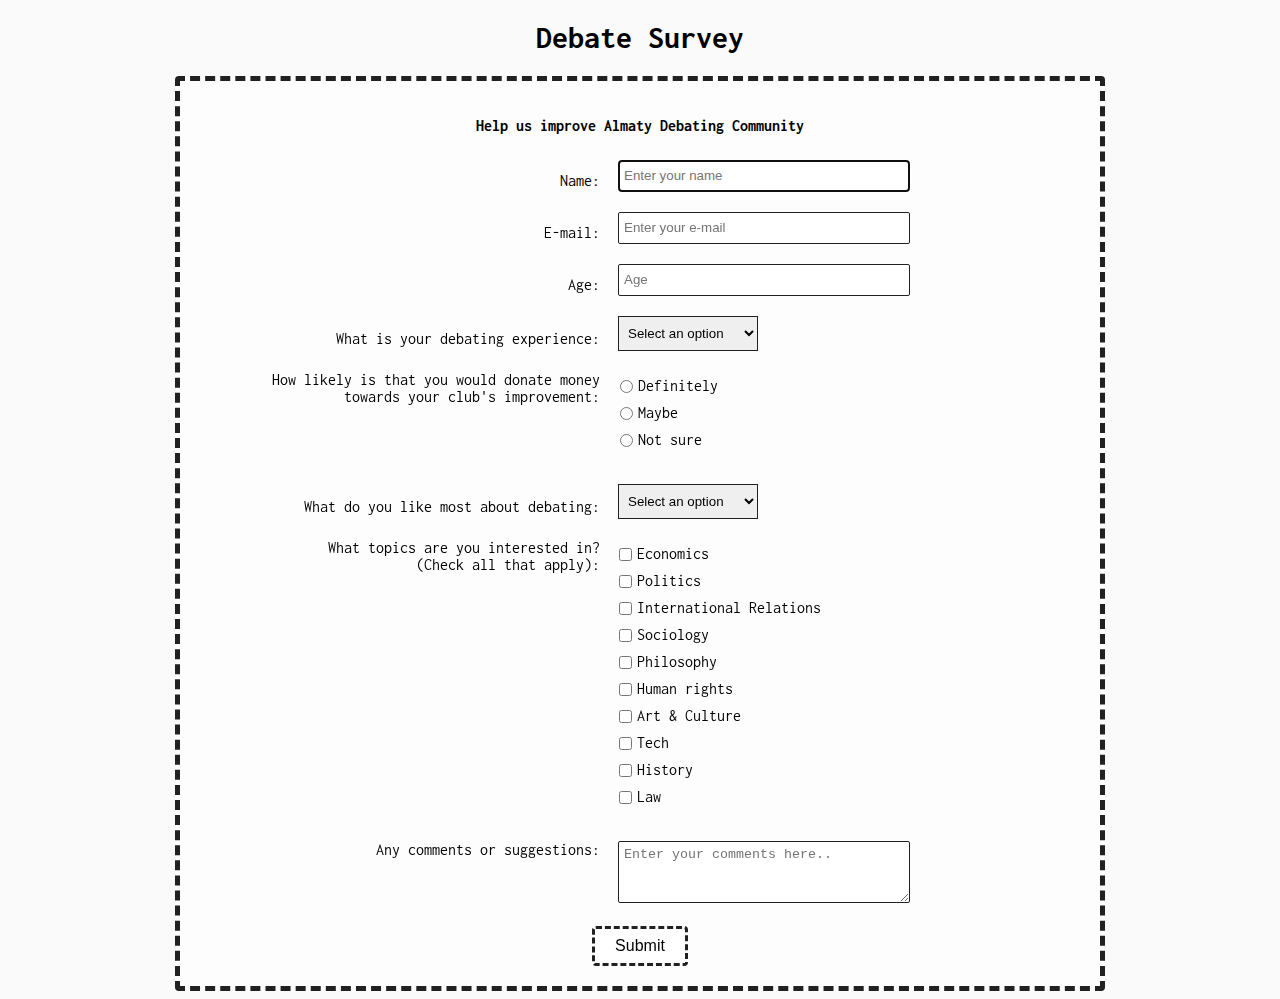
<file: index.html>
<!DOCTYPE html>
<html>
<head>
	<title>Debate Survey</title>
	<meta name="viewport" content="width=device-width,initial-scale=1">
	<link rel="stylesheet" type="text/css" href="survey.css">
	<link href="https://fonts.googleapis.com/css?family=Bahianita|Inconsolata|Raleway&display=swap" rel="stylesheet">
</head>
<body>
	<h1 id="title">Debate Survey</h1>
	<div id="box-outer">
		<p id="description"><strong>Help us improve Almaty Debating Community</strong></p>
		<form id="survey-form" method="GET" action="#">
			<div class="row">
				<div class="label">
					<label for="name">Name:</label>
				</div>
				<div class="answer">
					<input autofocus type="text" name="name" id="name" class="input-field" placeholder="Enter your name" required>
				</div>
			</div>

			<div class="row">
				<div class="label">
					<label for="email">E-mail:</label>
				</div>
				<div class="answer">
					<input autofocus type="email" name="email" id="email" class="input-field" placeholder="Enter your e-mail" required>
				</div>
			</div>

			<div class="row">
				<div class="label">
					<label for="age">Age:</label>
				</div>
				<div class="answer">
					<input type="number" name="age" id="age" class="input-field" placeholder="Age" min="1" max="125" required>
				</div>
			</div>

			<div class="row">
				<div class="label">
					<label for="current">What is your debating experience:</label>
				</div>
				<div class="answer">
					<select id="dropdown" name="current" class="dropdown">
						<option disabled selected value>Select an option</option>
						<option value="novice">0-1 year</option>
						<option value="intermediate">1-2 years</option>
						<option value="experienced">2-3 years</option>
						<option value="advanced">3-4 years</option>
						<option value="alumni">Alumni</option>
					</select>
				</div>
			</div>

			<div class="row">
				<div class="label label-top">
					<label for="donation">How likely is that you would donate money towards your club's improvement:</label>
				</div>
				<div class="answer">
					<ul>
						<li class="radio"><label>Definitely<input name="radio-btn" value="1" type="radio" class="rate"></label></li>
						<li class="radio"><label>Maybe<input name="radio-btn" value="2" type="radio" class="rate"></label></li>
						<li class="radio"><label>Not sure<input name="radio-btn" value="3" type="radio" class="rate"></label></li>
					</ul>
				</div>
			</div>

			<div class="row">
				<div class="label">
					<label for="most-like">What do you like most about debating:</label>
				</div>
				<div class="answer">
					<select id="most-like" name="like" class="dropdown">
						<option disabled selected value>Select an option</option>
						<option value="tournaments">Tournaments</option>
						<option value="socials">Socials</option>
						<option value="lectures">Lectures</option>
						<option value="communtiy">Community</option>
					</select>
				</div>
			</div>

			<div class="row">
				<div class="label label-top">
					<label for="interests">What topics are you interested in?<br>(Check all that apply):</label>
				</div>
				<div class="answer">
					<ul id="interests">
						<li class="checkbox"><label><input name="prefer" value="1" class="rate" type="checkbox">Economics</label>
						<li class="checkbox"><label><input name="prefer" value="2" class="rate" type="checkbox">Politics</label>
						<li class="checkbox"><label><input name="prefer" value="3" class="rate" type="checkbox">International Relations</label>
						<li class="checkbox"><label><input name="prefer" value="4" class="rate" type="checkbox">Sociology</label>
						<li class="checkbox"><label><input name="prefer" value="5" class="rate" type="checkbox">Philosophy</label>
						<li class="checkbox"><label><input name="prefer" value="6" class="rate" type="checkbox">Human rights</label>
						<li class="checkbox"><label><input name="prefer" value="7" class="rate" type="checkbox">Art & Culture</label>
						<li class="checkbox"><label><input name="prefer" value="8" class="rate" type="checkbox">Tech</label>
						<li class="checkbox"><label><input name="prefer" value="9" class="rate" type="checkbox">History</label>
						<li class="checkbox"><label><input name="prefer" value="10" class="rate" type="checkbox">Law</label>	
					</ul>
				</div>
			</div>

			<div class="row">
				<div class="label label-top">
					<label for="suggest">Any comments or suggestions:</label>
				</div>
				<div class="answer">
					<textarea id="suggest" name="comment" class="input-field" placeholder="Enter your comments here.."></textarea>
				</div>
			</div>
			<button id="submit" type="submit">Submit</button>
		</form>
	</div> 
</body>
</html>
</file>
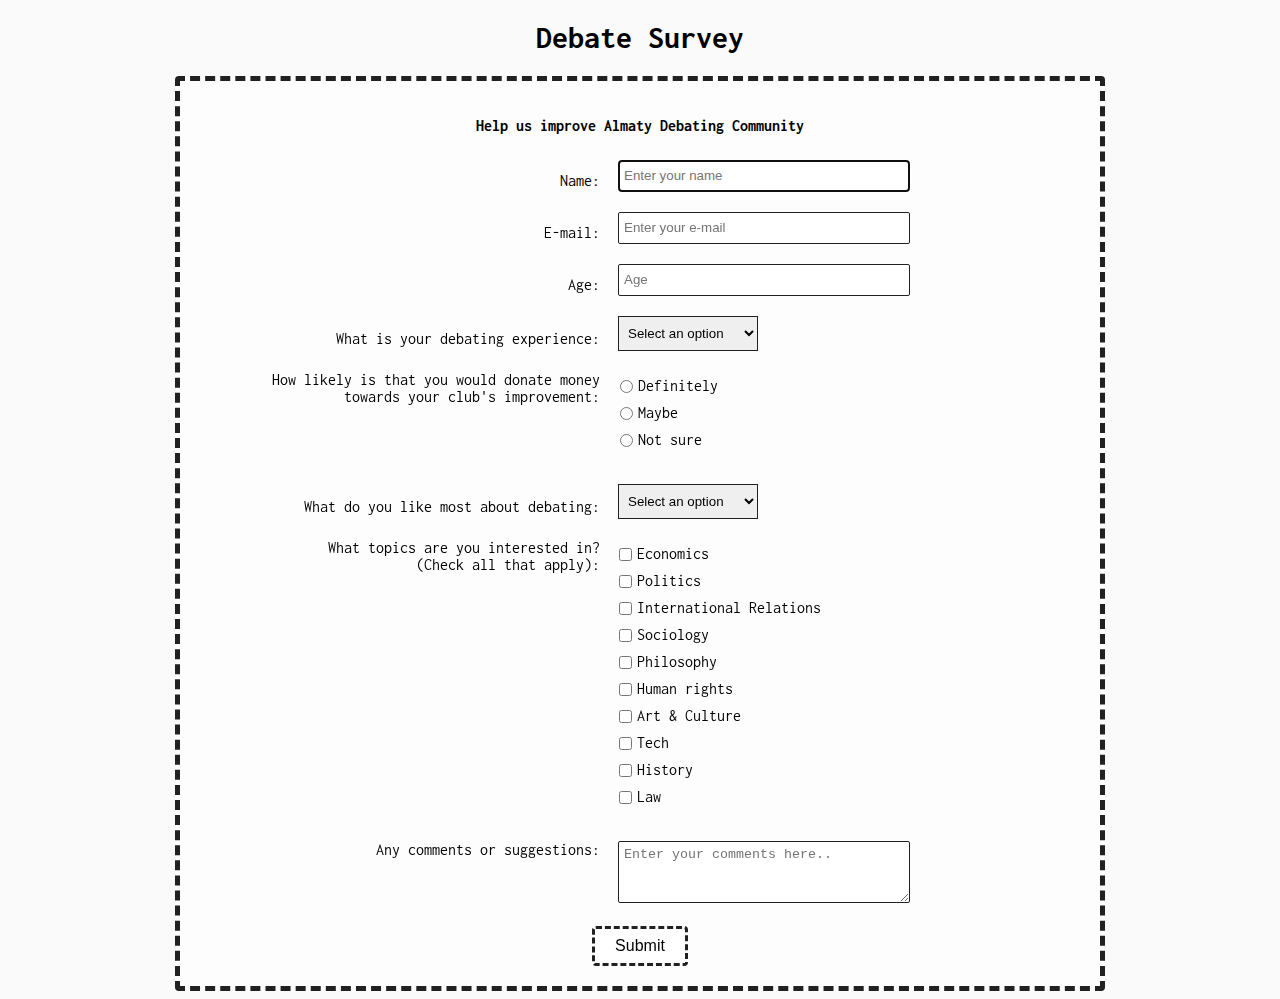
<file: survey.html>
<!DOCTYPE html>
<html>
<head>
	<title>Debate Survey</title>
	<meta name="viewport" content="width=device-width,initial-scale=1">
	<link rel="stylesheet" type="text/css" href="survey.css">
	<link href="https://fonts.googleapis.com/css?family=Bahianita|Inconsolata|Raleway&display=swap" rel="stylesheet">
</head>
<body>
	<h1 id="title">Debate Survey</h1>
	<div id="box-outer">
		<p id="description"><strong>Help us improve Almaty Debating Community</strong></p>
		<form id="survey-form" method="GET" action="#">
			<div class="row">
				<div class="label">
					<label for="name">Name:</label>
				</div>
				<div class="answer">
					<input autofocus type="text" name="name" id="name" class="input-field" placeholder="Enter your name" required>
				</div>
			</div>

			<div class="row">
				<div class="label">
					<label for="email">E-mail:</label>
				</div>
				<div class="answer">
					<input autofocus type="email" name="email" id="email" class="input-field" placeholder="Enter your e-mail" required>
				</div>
			</div>

			<div class="row">
				<div class="label">
					<label for="age">Age:</label>
				</div>
				<div class="answer">
					<input type="number" name="age" id="age" class="input-field" placeholder="Age" min="1" max="125" required>
				</div>
			</div>

			<div class="row">
				<div class="label">
					<label for="current">What is your debating experience:</label>
				</div>
				<div class="answer">
					<select id="dropdown" name="current" class="dropdown">
						<option disabled selected value>Select an option</option>
						<option value="novice">0-1 year</option>
						<option value="intermediate">1-2 years</option>
						<option value="experienced">2-3 years</option>
						<option value="advanced">3-4 years</option>
						<option value="alumni">Alumni</option>
					</select>
				</div>
			</div>

			<div class="row">
				<div class="label label-top">
					<label for="donation">How likely is that you would donate money towards your club's improvement:</label>
				</div>
				<div class="answer">
					<ul>
						<li class="radio"><label>Definitely<input name="radio-btn" value="1" type="radio" class="rate"></label></li>
						<li class="radio"><label>Maybe<input name="radio-btn" value="2" type="radio" class="rate"></label></li>
						<li class="radio"><label>Not sure<input name="radio-btn" value="3" type="radio" class="rate"></label></li>
					</ul>
				</div>
			</div>

			<div class="row">
				<div class="label">
					<label for="most-like">What do you like most about debating:</label>
				</div>
				<div class="answer">
					<select id="most-like" name="like" class="dropdown">
						<option disabled selected value>Select an option</option>
						<option value="tournaments">Tournaments</option>
						<option value="socials">Socials</option>
						<option value="lectures">Lectures</option>
						<option value="communtiy">Community</option>
					</select>
				</div>
			</div>

			<div class="row">
				<div class="label label-top">
					<label for="interests">What topics are you interested in?<br>(Check all that apply):</label>
				</div>
				<div class="answer">
					<ul id="interests">
						<li class="checkbox"><label><input name="prefer" value="1" class="rate" type="checkbox">Economics</label>
						<li class="checkbox"><label><input name="prefer" value="2" class="rate" type="checkbox">Politics</label>
						<li class="checkbox"><label><input name="prefer" value="3" class="rate" type="checkbox">International Relations</label>
						<li class="checkbox"><label><input name="prefer" value="4" class="rate" type="checkbox">Sociology</label>
						<li class="checkbox"><label><input name="prefer" value="5" class="rate" type="checkbox">Philosophy</label>
						<li class="checkbox"><label><input name="prefer" value="6" class="rate" type="checkbox">Human rights</label>
						<li class="checkbox"><label><input name="prefer" value="7" class="rate" type="checkbox">Art & Culture</label>
						<li class="checkbox"><label><input name="prefer" value="8" class="rate" type="checkbox">Tech</label>
						<li class="checkbox"><label><input name="prefer" value="9" class="rate" type="checkbox">History</label>
						<li class="checkbox"><label><input name="prefer" value="10" class="rate" type="checkbox">Law</label>	
					</ul>
				</div>
			</div>

			<div class="row">
				<div class="label label-top">
					<label for="suggest">Any comments or suggestions:</label>
				</div>
				<div class="answer">
					<textarea id="suggest" name="comment" class="input-field" placeholder="Enter your comments here.."></textarea>
				</div>
			</div>
			<button id="submit" type="submit">Submit</button>
		</form>
	</div> 
</body>
</html>
</file>
<file: survey.css>
html, body {
	text-align: center;
	font-family: 'Inconsolata', monospace;
	min-width: 320px;
	background-color: rgb(250, 250, 250);
}

#box-outer {
	margin: 0 auto;
	max-width: 900px;
	width: 75%;
	border-radius: 4px;
	border: 5px dashed #212121;
	padding: 10px;
	padding-top: 20px;
	background-color: #fdfdfd;
}

.label {
	display: inline-block;
	text-align: right;
	width: 40%;
	vertical-align: middle;
	margin-top: 10px;
}

.label-top {
	vertical-align: top;
}

.answer {
	display: inline-block;
	text-align: left;
	vertical-align: middle;
	width: 48%;
}

.input-field {
	height: 20px;
  	width: 280px;
  	padding: 5px;
  	margin: 10px;
  	border: 1px solid #212121;
  	border-radius: 2px;
}

.dropdown {
	height: 35px;
  	width: 140px;
  	padding: 5px;
  	margin: 10px;
  	border: 1px solid #212121; 
}

.rate,
input[type="checkbox"] {
  float: left;
  margin-right: 5px;
  border: 2px solid #212121;
}

.radio, .checkbox {
  position: relative;
  left: -43px;
  margin-left: 10px;
  display: block;
  padding-bottom: 10px;
}

#suggest {
	height: 50px;
	resize: vertical;
}

ul {
	list-style: none;
}

#submit {
  background-color: white;
  border-radius: 4px;
  color: black;
  font-size: 1em;
  height: 40px;
  width: 96px;
  margin: 10px;
  border: 3px dashed #212121;
  transition: background-color 0.6s;
}

#submit:hover {
	border: solid;
	background-color: rgb(250, 250, 250);
}

#box-outer:hover {
	border: 5px solid;
}


@media screen and (max-width: 833px) {
  .input-field {
    width: 80%;
  }
  select {
    width: 90%;
  }
}

@media screen and (max-width: 520px) {
  .labels {
    width: 100%;
    text-align: left;
  }
  .rightTab {
    width: 80%;
    float: left;
  }
  .input-field {
    width: 100%;
  }
  select {
    width: 100%;
  }
}
</file>
